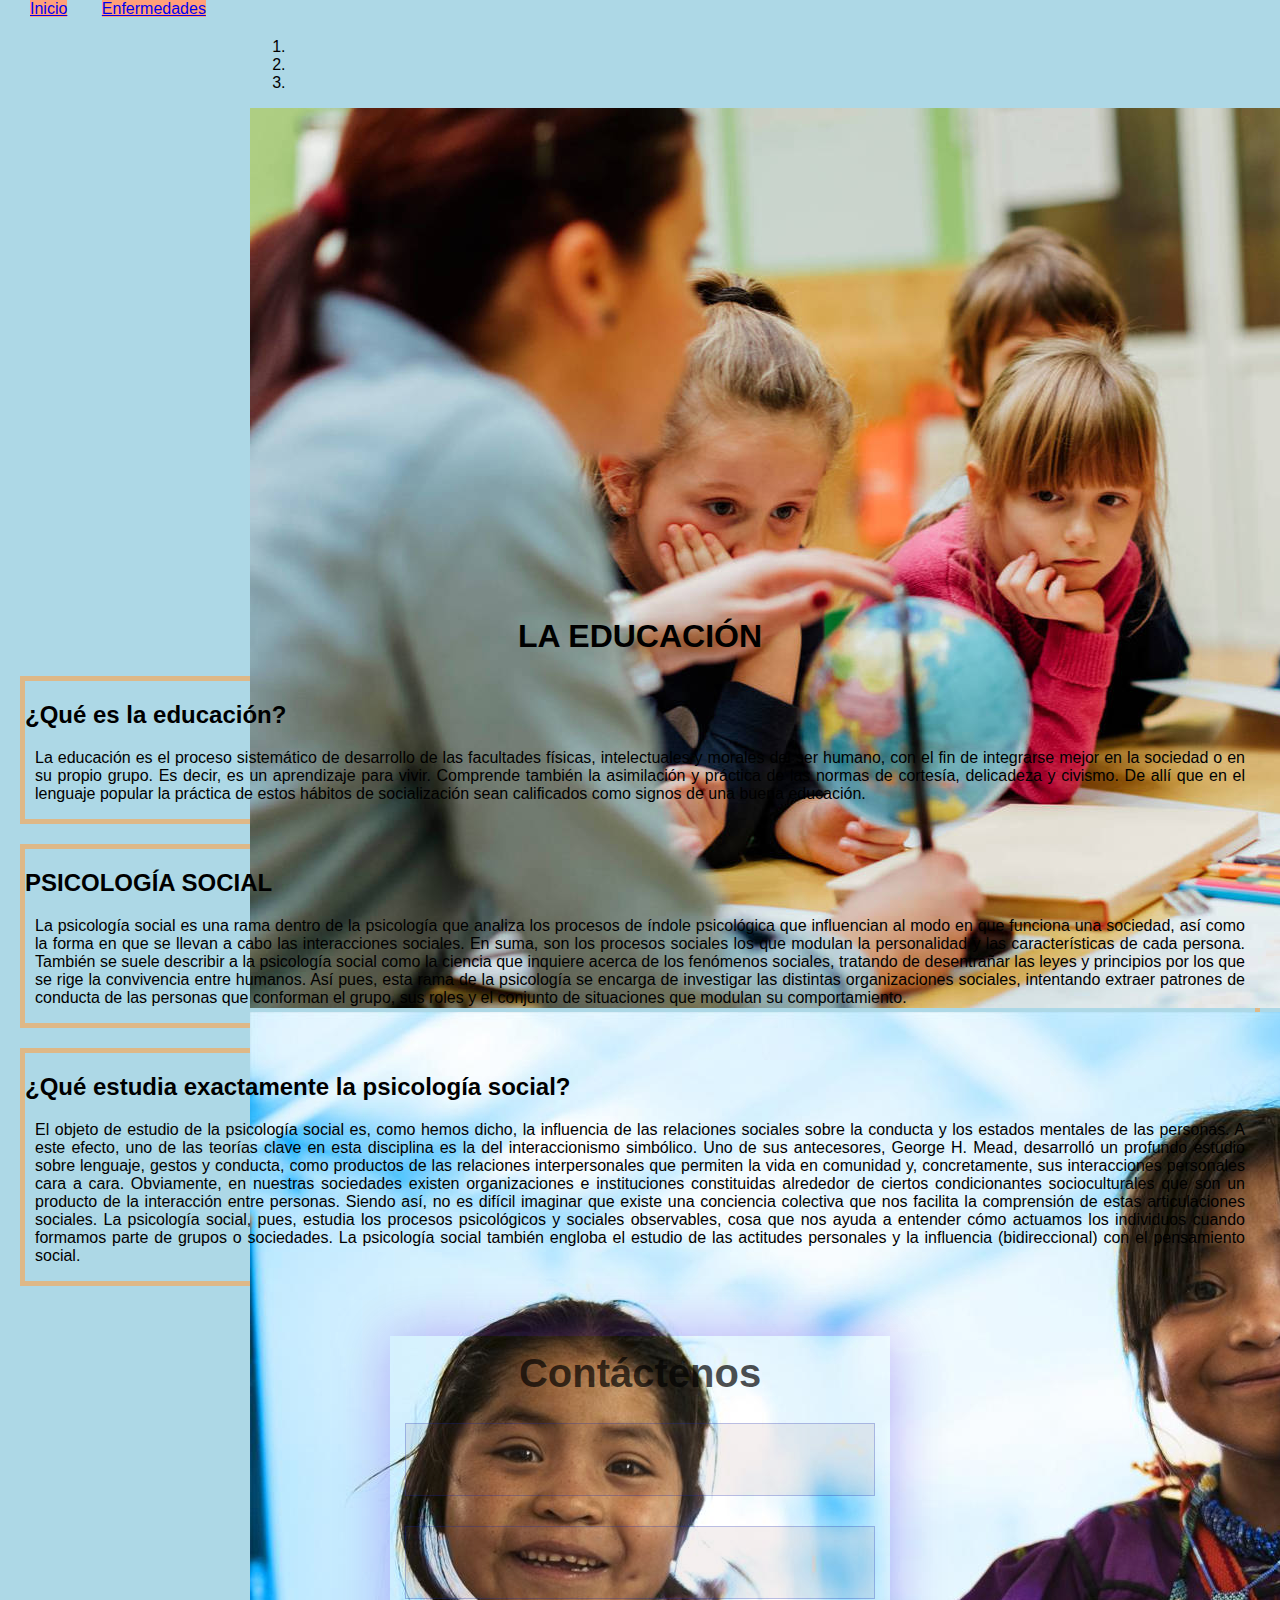
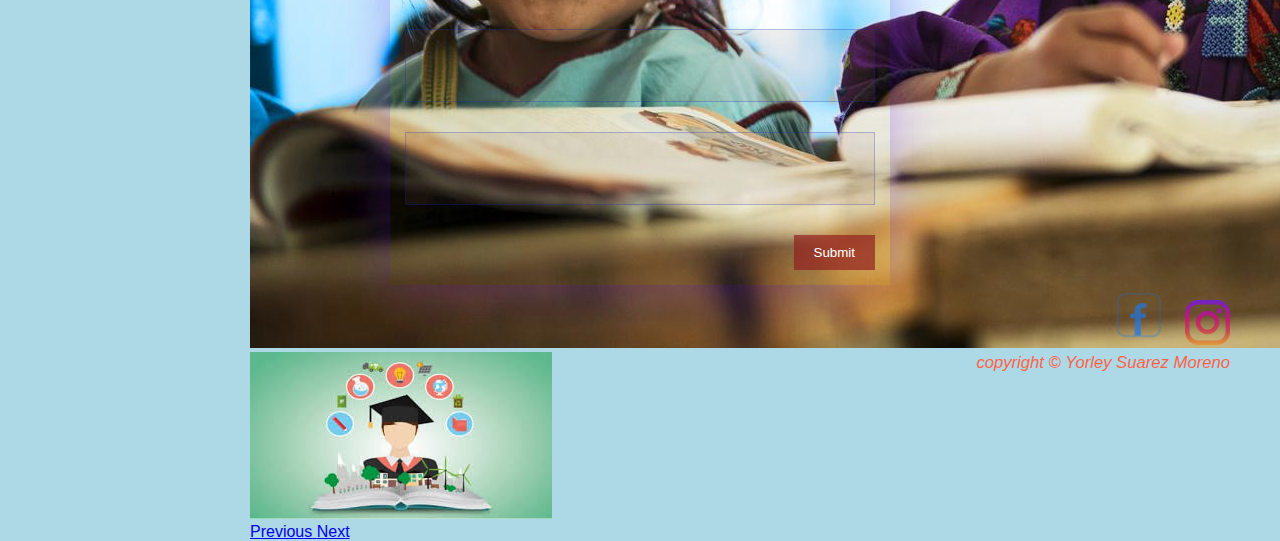
<file: index.html>
<!DOCTYPE html>
<html lang="es">
<head>
    <meta charset="UTF-8">
    <meta name="viewport" content="width=device-width, initial-scale=1.0">
    <title>Proyecto Final Unidad 2</title>
    <link rel="stylesheet" href="css/estilo.css">
    <link rel="stylesheet" href="https://cdn.jsdelivr.net/npm/bootstrap@4.5.3/dist/css/bootstrap.min.css" 
    integrity="sha384-TX8t27EcRE3e/ihU7zmQxVncDAy5uIKz4rEkgIXeMed4M0jlfIDPvg6uqKI2xXr2" 
    crossorigin="anonymous">
      
</head>
<body>
    
    <a href="index.html" class="btn btn-primary btn-lg active" role="button" aria-pressed="true" id="boton">Inicio</a>
    <a href="Enfermedades.html" class="btn btn-secondary btn-lg active" role="button" aria-pressed="true" id="boton1">Enfermedades</a>

    <div id="carouselExampleIndicators" class="carousel slide" data-ride="carousel">
        <ol class="carousel-indicators">
          <li data-target="#carouselExampleIndicators" data-slide-to="0" class="active"></li>
          <li data-target="#carouselExampleIndicators" data-slide-to="1"></li>
          <li data-target="#carouselExampleIndicators" data-slide-to="2"></li>
        </ol>
        <div class="carousel-inner">
          <div class="carousel-item active">
            <img src="img/img0.jpg" class="d-block w-100" alt="img0">
          </div>
          <div class="carousel-item">
            <img src="img/img01.jpg" class="d-block w-100" alt="img01">
          </div>
          <div class="carousel-item">
            <img src="img/img02.jpg" class="d-block w-100" alt="img02">
          </div>
        </div>
        <a class="carousel-control-prev" href="#carouselExampleIndicators" role="button" data-slide="prev">
          <span class="carousel-control-prev-icon" aria-hidden="true"></span>
          <span class="sr-only">Previous</span>
        </a>
        <a class="carousel-control-next" href="#carouselExampleIndicators" role="button" data-slide="next">
          <span class="carousel-control-next-icon" aria-hidden="true"></span>
          <span class="sr-only">Next</span>
        </a>
      </div>

      <header>
        <h1 id="titulo">LA EDUCACIÓN</h1>
    </header>

    <div class="color" id="uno">
        <h2>¿Qué es la educación?</h2>
             <p>La educación es el proceso sistemático de desarrollo de las facultades físicas, intelectuales y morales 
                 del ser humano, con el fin de integrarse mejor en la sociedad o en su propio grupo. Es decir, es un 
                 aprendizaje para vivir. Comprende también la asimilación y práctica de las normas de cortesía, 
                 delicadeza y civismo. De allí que en el lenguaje popular la práctica de estos hábitos de socialización 
                 sean calificados como signos de una buena educación.</p>
    </div>
    
    <div class="color1" id="dos">   
        <h2>PSICOLOGÍA SOCIAL</h2>  
             <p>La psicología social es una rama dentro de la psicología que analiza los procesos de índole psicológica
                que influencian al modo en que funciona una sociedad, así como la forma en que se llevan a cabo las
                interacciones sociales. En suma, son los procesos sociales los que modulan la personalidad y las 
                características de cada persona.
                También se suele describir a la psicología social como la ciencia que inquiere acerca de los fenómenos 
                sociales, tratando de desentrañar las leyes y principios por los que se rige la convivencia entre humanos.
                Así pues, esta rama de la psicología se encarga de investigar las distintas organizaciones sociales, 
                intentando extraer patrones de conducta de las personas que conforman el grupo, sus roles y el conjunto de 
                situaciones que modulan su comportamiento.</p>
    </div>

    <div class="color2" id="tres">
        <h2>¿Qué estudia exactamente la psicología social?</h2>  
              <p>El objeto de estudio de la psicología social es, como hemos dicho, la influencia de las relaciones 
                sociales sobre la conducta y los estados mentales de las personas. A este efecto, uno de las teorías 
                clave en esta disciplina es la del interaccionismo simbólico. Uno de sus antecesores, George H. Mead, 
                desarrolló un profundo estudio sobre lenguaje, gestos y conducta, como productos de las relaciones 
                interpersonales que permiten la vida en comunidad y, concretamente, sus interacciones personales cara
                a cara.
                Obviamente, en nuestras sociedades existen organizaciones e instituciones constituidas alrededor de 
                ciertos condicionantes socioculturales que son un producto de la interacción entre personas. Siendo así, 
                no es difícil imaginar que existe una conciencia colectiva que nos facilita la comprensión de estas
                articulaciones sociales.
                La psicología social, pues, estudia los procesos psicológicos y sociales observables, cosa que nos ayuda
                a entender cómo actuamos los individuos cuando formamos parte de grupos o sociedades. La psicología 
                social también engloba el estudio de las actitudes personales y la influencia (bidireccional) con el 
                pensamiento social.</p> 
    </div> 

    <footer>

      <form action="" class="formulario">
        <h1 class="formulario__titulo">Contáctenos</h1>
        <input type="text" class="formulario__input">
        <label for="" class="formulario__label">Nombre</label>
        <input type="text" class="formulario__input">
        <label for="" class="formulario__label">Correo</label>
        <input type="text" class="formulario__input">
        <label for="" class="formulario__label">Teléfono</label>
        <input type="text" class="formulario__input">
        <label for="" class="formulario__label">Mensaje</label>
        <input type="submit" class="formulario__submit">
    </form>

      <div class="social">
        
            <a href="https://www.facebook.com/yor.suarez.779" target="_blank" class="icon-facebook"><img src="img/facebook.png" width="60px" height="60px"></a>
            <a href="https://www.instagram.com/" target="_blank" class="icon-instagram"><img src="img/instagram.png" width="45px" height="45px"></a>
            
            </div>
    
      <small><i>copyright &copy; Yorley Suarez Moreno</i></small>
    </footer>
        

           
    <script src="https://code.jquery.com/jquery-3.5.1.slim.min.js" 
    integrity="sha384-DfXdz2htPH0lsSSs5nCTpuj/zy4C+OGpamoFVy38MVBnE+IbbVYUew+OrCXaRkfj" crossorigin="anonymous"></script>
    <script src="https://cdn.jsdelivr.net/npm/popper.js@1.16.1/dist/umd/popper.min.js" 
    integrity="sha384-9/reFTGAW83EW2RDu2S0VKaIzap3H66lZH81PoYlFhbGU+6BZp6G7niu735Sk7lN" crossorigin="anonymous"></script>
    <script src="https://cdn.jsdelivr.net/npm/bootstrap@4.5.3/dist/js/bootstrap.min.js" 
    integrity="sha384-w1Q4orYjBQndcko6MimVbzY0tgp4pWB4lZ7lr30WKz0vr/aWKhXdBNmNb5D92v7s" crossorigin="anonymous"></script> 
    <script src="js/script.js"></script>
   
       
</body>
</html>
</file>
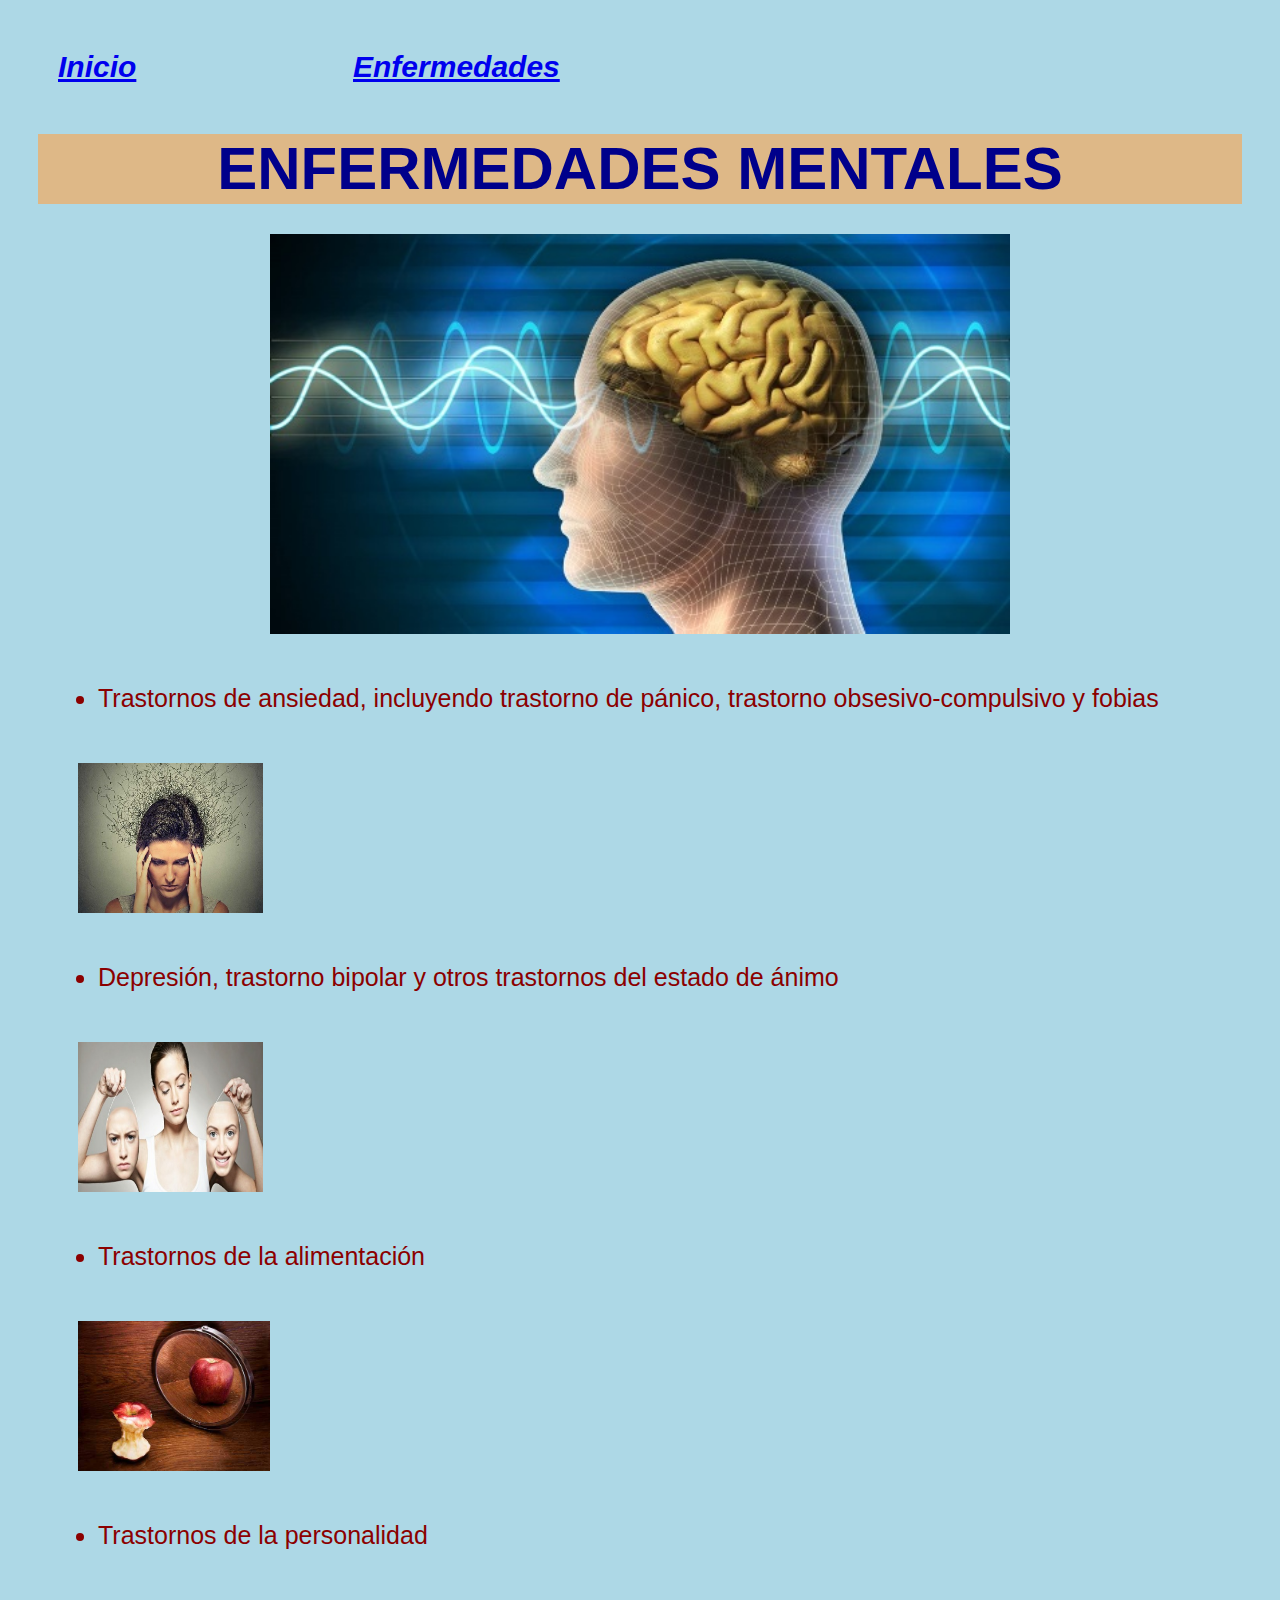
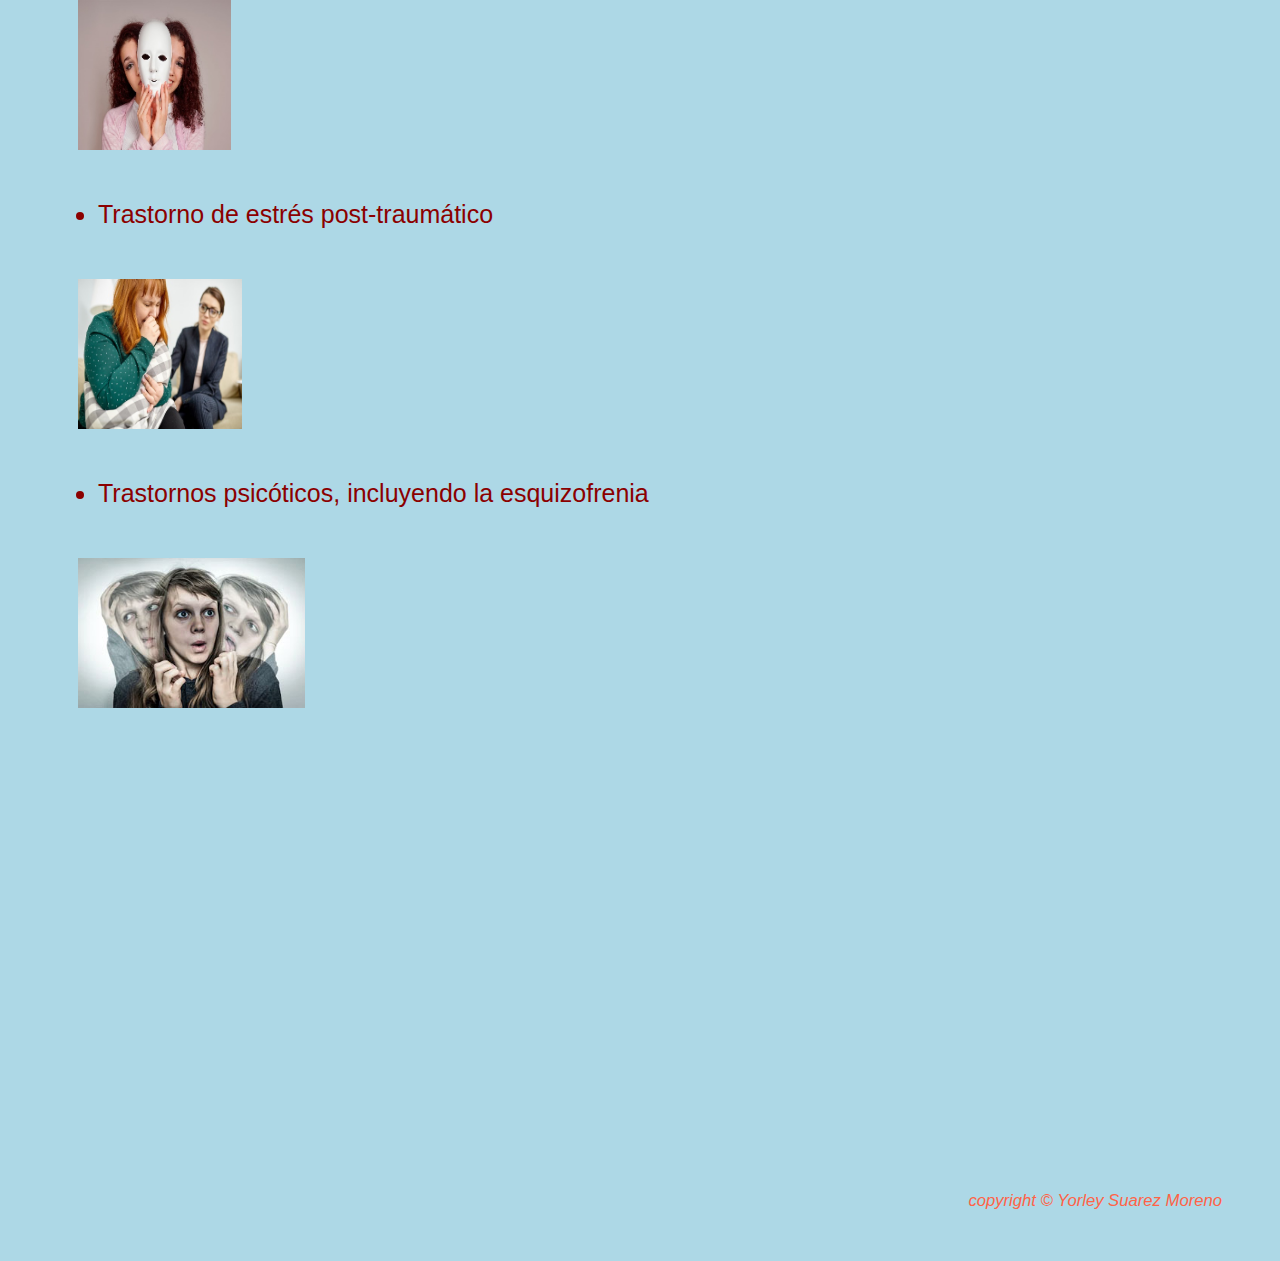
<file: Enfermedades.html>
<!DOCTYPE html>
<html lang="es">
    <head>
        <meta charset="UTF-8">
        <meta name="viewport" content="width=device-width, initial-scale=1.0">
        <title>Enfermedades</title>
        <link rel="stylesheet" href="css/mentalstyle.css">
    </head>
    <body>
        
        <nav>
            <b><a href="index.html"> Inicio</a>&nbsp;
                <a href="Enfermedades.html"> Enfermedades</a>
            </b>
        </nav>
        <header>
            <h1>ENFERMEDADES MENTALES</h1>
        </header>
        <main>
            
            <div>
                <img src="img/img1.jpg" alt="imagen1" id="img1">
            </div>
                 <ul>
                     <li>Trastornos de ansiedad, incluyendo trastorno de pánico, trastorno obsesivo-compulsivo y fobias</li>
                     <div>
                         <img src="img/img2.jpg" alt="imagen2">
                     </div>
                     <li>Depresión, trastorno bipolar y otros trastornos del estado de ánimo</li>
                     <div>
                         <img src="img/img3.jpg" alt="imagen3">
                     </div>
                     <li>Trastornos de la alimentación</li>
                     <div>
                         <img src="img/img4.jpg" alt="imagen4">
                     </div>
                     <li>Trastornos de la personalidad</li>
                     <div>
                         <img src="img/img5.jpg" alt="imagen5">
                     </div>
                     <li>Trastorno de estrés post-traumático</li>
                     <div>
                         <img src="img/img6.jpg" alt="imagen6">
                     </div>
                     <li>Trastornos psicóticos, incluyendo la esquizofrenia</li>
                     <div>
                         <img src="img/img7.jpg" alt="imagen7">
                     </div>
                 </ul>
            
        <iframe width="860" height="380"src="https://www.youtube.com/embed/eF8jWVCpHSo" frameborder="0" 
        allow="accelerometer; autoplay; clipboard-write; encrypted-media; gyroscope; picture-in-picture" 
        allowfullscreen></iframe>  
                      

        </main>
        <footer>
           
            <small><i>copyright &copy; Yorley Suarez Moreno</i></small>
            
        </footer>
    </body>
</html>
</file>
<file: css/estilo.css>
* {
    box-sizing: border-box;
}

body {
    margin: 0;
    background-color: lightblue;
    color: black;
    font-family: Arial, Helvetica, sans-serif;
}


#boton{
    margin: 30px;
    background-color: lightsalmon;
}

#boton1{
    background-color: lightsalmon;
}

#carouselExampleIndicators{

    margin: 20px;
    margin-left: 250px;
    width: 950px;
    height: 500px;
    
    
}

header{
    margin: 20px;
    margin-top: 80px
    
}

h1{
    text-align: center;
}

p{
    text-align: justify;
    margin-left: 10px;
    margin-right: 10px;
    
}

.color{
    
    margin: 20px;
    border: 5px solid burlywood;
    float: initial;
    background-color: lightblue;
}

.color1{
    margin: 20px;
    border: 5px solid burlywood;
    float: initial;
    background-color: lightblue;
}

.color2{
    margin: 20px;
    border: 5px solid burlywood;
    float: initial;
    background-color: lightblue;
}



.social a{
margin-left: 10px;

}

.formulario {
    width: 500px;
    max-width: 100%;
    margin: auto;
    margin-top: 50px;
    padding: 15px;
    box-shadow: 0 0 50px 1px rgba(88, 12, 228, 0.3);
    position: relative;
}
.formulario__titulo {
    text-align: center;  
    margin-top: 0;
    color: rgba(2, 2, 2, 0.7);
    font-size: 200%;
    

}
.formulario__input, .formulario__label{
    display: block;
    width: 100%;
    font-size: 1.3em;
    text-align: left;
}
.formulario__input{
    padding: 20px;
    background: rgba(151, 100, 100, 0.1);
    border: 1px solid rgba(3, 30, 184, 0.24);
    margin-bottom: 30px;
}
.formulario__input:focus {
    outline: 1px solid rgba(0,0,0,0.7);
}
.formulario__input:focus + .formulario__label{
    margin-top: -135px;
}
.formulario__label{
    padding-left: 15px;
    position: absolute;
    margin-top: -85px;
    z-index: -20;
    color: rgba(0,0,0,0.5);
    transition: all 0.2s;
}
.formulario__submit{
    background: rgba(145, 33, 33, 0.7);
    color: white;
    padding: 10px 20px;
    cursor: pointer;
    border: none;        
}
.fijar {
    margin-top: -135px;
}

footer {
    margin: 50px;
    font-size: 20px;
    text-align: right;
    color: tomato;
}

.resaltar{
    background: white ;
}
.resaltardbl{
    background: black;
}
</file>
<file: css/mentalstyle.css>
body {
    background-color: lightblue;
    color: black;
    font-family: Arial, Helvetica, sans-serif;
}

header {
    background-color: burlywood;
    margin: 30px;
    height: 70px;
}

h1 { 
    color: darkblue;
    text-align: center;
    font-size: 60px;

}

nav {
    font-weight: bold;
    font-size: 30px;
    word-spacing: 100px;
    font-style: oblique;
    margin: 50px;
}

p {
        color: darkblue;
        margin: 50px;
        font-size: 20px;
        line-height: 40px;
        text-align: justify;
}

#img1  {
        display: block;  
        margin: auto;
        height: 400px;
}

li {
    font-size: 25px;
    color: darkred;
    margin: 50px;
}

img {
    display: block;
    margin-left: 30px;
    height: 150px;

}

iframe {
    display: block;
    margin: 50px;
    margin-left: 250px;
    
    }

footer {
        margin: 50px;
        font-size: 20px;
        text-align: right;
        color: tomato;
}
</file>
